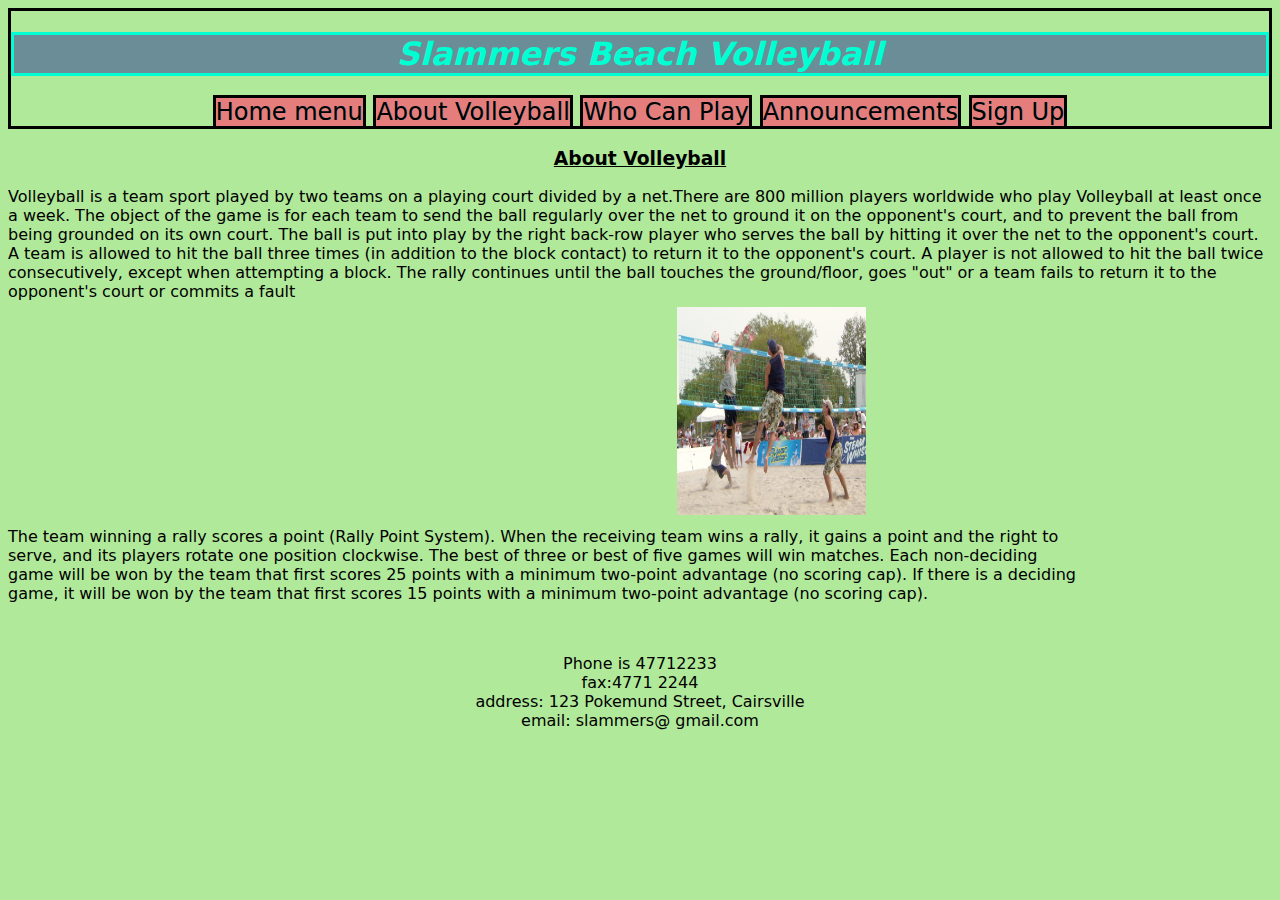
<file: aboutvolleyball.html>
<!doctype html>
<html>
<head>
<meta charset="utf-8">
<title>Untitled Document</title>
<link href="styles.css" rel="stylesheet" type="text/css">

</head>

<body>
<div class="bb">
	<h1 class="title">Slammers Beach Volleyball</h1>
  <div class="topmenu" id="Topmenu">
	<a href="Index.html">Home menu</a>
	<a href="aboutvolleyball.html">About Volleyball</a>
	<a href="whocanplay.html">Who Can Play</a>
	<a href="announcements.html">Announcements</a>
	<a href="signup.html">Sign Up</a>
	</div>
	</div>
<h3>About Volleyball</h3>
<p>Volleyball is a team sport played by two teams on a playing court divided by a net.There are 800 million players worldwide who play Volleyball at least once a week. The object of the game is for each team to send the ball regularly over the net to ground it on the opponent's court, and to prevent the ball from being grounded on its own court. The ball is put into play by the right back-row player who serves the ball by hitting it over the net to the opponent's court. A team is allowed to hit the ball three times (in addition to the block contact) to return it to the opponent's court. A player is not allowed to hit the ball twice consecutively, except when attempting a block. The rally continues until the ball touches the ground/floor, goes "out" or a team fails to return it to the opponent's court or commits a fault </p>
<p>&nbsp;</p>
<p>&nbsp;</p>
<img class="spike" src="spike.jpg" width="640" height="483" alt=""/>
<p><br>
</p>
<p>&nbsp;</p>
<p>&nbsp;</p>
<p>&nbsp;</p>
<p>The team winning a rally scores a point (Rally Point System). When the receiving team wins a rally, it gains a point and the right to serve, and its players rotate one position clockwise. The best of three or best of five games will win matches. Each non-deciding game will be won by the team that first scores 25 points with a minimum two-point advantage (no scoring cap). If there is a deciding game, it will be won by the team that first scores 15 points with a minimum two-point advantage (no scoring cap). </p>
<p>&nbsp;</p>
<footer> Phone is 47712233<br>
fax:4771 2244 <br>
address: 123 Pokemund Street, Cairsville<br>
email: slammers@ gmail.com </footer>
</body>
</html>
</file>
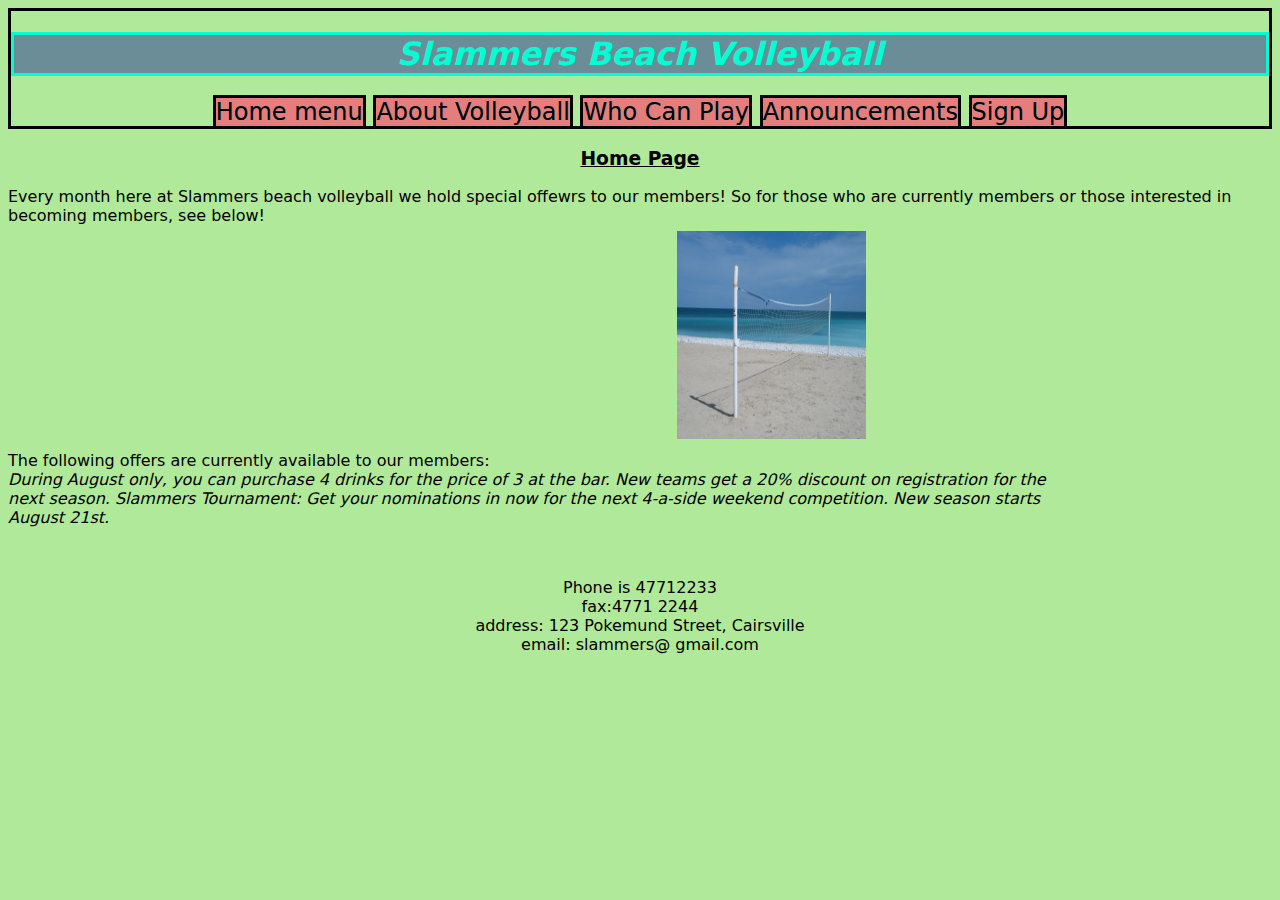
<file: announcements.html>
<!doctype html>
<html>
<head>
<meta charset="utf-8">
<title>Untitled Document</title>
<link href="styles.css" rel="stylesheet" type="text/css">

</head>

<body>
<div class="bb">
	<h1 class="title">Slammers Beach Volleyball</h1>
  <div class="topmenu" id="Topmenu">
	<a href="Index.html">Home menu</a>
	<a href="aboutvolleyball.html">About Volleyball</a>
	<a href="whocanplay.html">Who Can Play</a>
	<a href="announcements.html">Announcements</a>
	<a href="signup.html">Sign Up</a>
	</div>
	</div>
<h3>Home Page</h3>
<p>Every month here at Slammers beach volleyball we hold special offewrs to our members! So for those who are currently members or those interested in becoming members, see below!</p>
<p>&nbsp;</p>
<p>&nbsp;</p>
<img src="beachNet.jpg" width="640" height="483" alt=""/>
<p><br>
</p>
<p>&nbsp;</p>
<p>&nbsp;</p>
<p>&nbsp;</p>
<p>The following offers are currently available to our members:<br>
  <em>During August only, you can purchase 4 drinks for the price of 3 at the bar. New teams get a 20% discount on registration for the next season. Slammers Tournament: Get your nominations in now for the next 4-a-side weekend competition. New season starts August 21st. </em></p>
<p>&nbsp;</p>
</body>
<footer> Phone is 47712233<br>
fax:4771 2244 <br>
address: 123 Pokemund Street, Cairsville<br>
email: slammers@ gmail.com </footer>
</html>
</file>
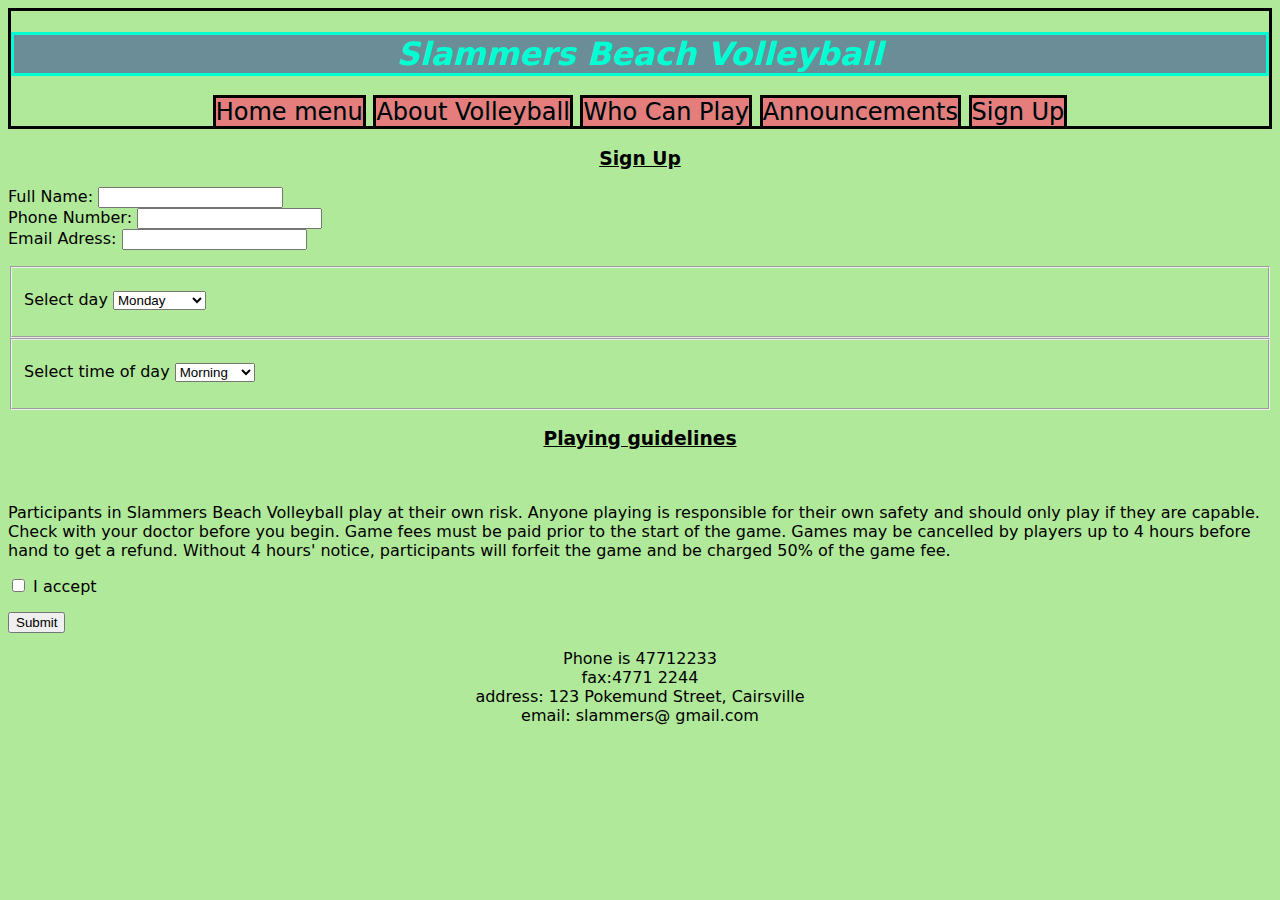
<file: signup.html>
<!doctype html>
<html>
<head>
<meta charset="utf-8">
<title>Untitled Document</title>
<link href="styles.css" rel="stylesheet" type="text/css">

</head>

<body>
<div class="bb">
  <h1 class="title">Slammers Beach Volleyball</h1>
  <div class="topmenu" id="Topmenu">
	<a href="Index.html">Home menu</a>
	<a href="aboutvolleyball.html">About Volleyball</a>
	<a href="whocanplay.html">Who Can Play</a>
	<a href="announcements.html">Announcements</a>
	<a href="signup.html">Sign Up</a>
	</div>
	</div>
<h3>Sign Up</h3>
<p>
  <label for="textfield2">Full Name:</label>
  <input type="text" name="textfield" id="textfield">
      <label for="number"><br>
        Phone Number:</label>
      <input type="number" name="number" id="number">
      <label for="email"><br>
        Email Adress:</label>
      <input type="email" name="email" id="email">
<form>
        <fieldset>
          <p>
            <label>Select day</label>
            <select id = "daySelect">
         <option value = "monday">Monday</option>
         <option value = "tuesday">Tuesday</option>
         <option value = "weday">Wednesday</option>
         <option value = "thursday">Thursday</option>
         <option value = "friday">Friday</option>
         <option value = "saturday">Saturday</option>
            </select>
          </p>
      </fieldset>
</form>
<form>
      <fieldset>
        <p>
          <label>Select time of day</label>
          <select id = "timeOfDay">
          <option value = "morning">Morning</option>
            <option value = "afternoon">Afternoon</option>
          </select>
        </p>
  </fieldset>
      </form>
      <h3>Playing guidelines</h3>
<p>&nbsp;</p>
<p>Participants in Slammers Beach Volleyball play at their own risk. Anyone playing is responsible for their own safety and should only play if they are capable. Check with your doctor before you begin. Game fees must be paid prior to the start of the game. Games may be cancelled by players up to 4 hours before hand to get a refund. Without 4 hours' notice, participants will forfeit the game and be charged 50% of the game fee. </p>
<p>
  <input type="checkbox" name="checkbox" id="checkbox">
      <label for="checkbox">I accept</label>
</p>
    <p>
      <input type="submit" name="submit" id="submit" value="Submit">
</p>
<p>
	
</p>



<footer> Phone is 47712233<br>
fax:4771 2244 <br>
address: 123 Pokemund Street, Cairsville<br>
email: slammers@ gmail.com </footer>
</body>
</html>
</file>
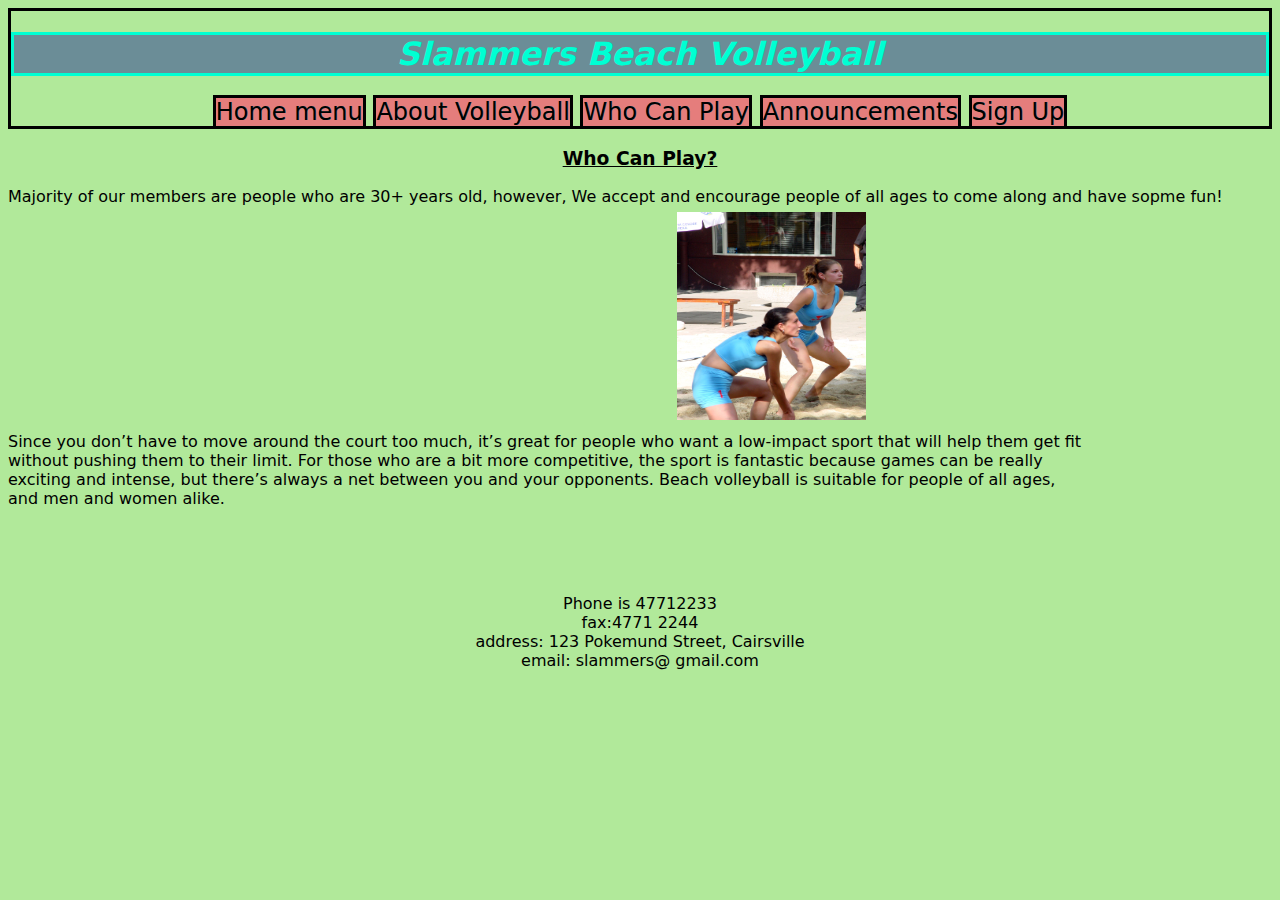
<file: whocanplay.html>
<!doctype html>
<html>
<head>
<meta charset="utf-8">
<title>Untitled Document</title>
<link href="styles.css" rel="stylesheet" type="text/css">

</head>

<body>
<div class="bb">
	<h1 class="title">Slammers Beach Volleyball</h1>
  <div class="topmenu" id="Topmenu">
	<a href="Index.html">Home menu</a>
	<a href="aboutvolleyball.html">About Volleyball</a>
	<a href="whocanplay.html">Who Can Play</a>
	<a href="announcements.html">Announcements</a>
	<a href="signup.html">Sign Up</a>
	</div>
	</div>
<h3>Who Can Play?</h3>
<p>Majority of our members are people who are 30+ years old, however, We accept and encourage people of all ages to come along and have sopme fun!</p>
<p>&nbsp;</p>
<p>&nbsp;</p>
<img src="game.jpg" width="640" height="483" alt=""/>
<p><br>
</p>
<p>&nbsp;</p>
<p>&nbsp;</p>
<p>&nbsp;</p>
<p>Since you don’t have to move around the court too much, it’s great for people who want a low-impact sport that will help them get fit without pushing them to their limit. For those who are a bit more competitive, the sport is fantastic because games can be really exciting and intense, but there’s always a net between you and your opponents. Beach volleyball is suitable for people of all ages, and men and women alike. </p>
<p>&nbsp;</p>
<p>&nbsp;</p>
<footer> Phone is 47712233<br>
fax:4771 2244 <br>
address: 123 Pokemund Street, Cairsville<br>
email: slammers@ gmail.com </footer>
</body>
</html>
</file>
<file: styles.css>
@charset "utf-8";
/* CSS Document */

body {
	background-color: #B1E99A;
	font-family: Segoe, "Segoe UI", "DejaVu Sans", "Trebuchet MS", Verdana, sans-serif;
}
title {
	color: #FF0003;
}
body h2 {
	text-decoration: underline;
}
body h3 {
	text-align: center;
	text-decoration: underline;
}
body img {
	width: 189px;
	height: 208px;
	min-height: 0px;
	float: right;
	clear: left;
	display: inline;
	left: -406px;
	position: relative;
	top: -80px;
}



.title {
	color: #00FFD3;
	text-align: center;
	background-color: #6B8D97;
	background-size: 2px 0%;
	border-spacing: 0px 6px;
	font-family: Segoe, "Segoe UI", "DejaVu Sans", "Trebuchet MS", Verdana, sans-serif;
	font-style: italic;
	border-style: solid;
}
.topmenu {
	background-color: #B1E99A;
	color: #000000;
	font-size: x-large;
	text-align: center;
	border-top-left-radius: 0vmax;
	word-spacing: 61%;
	border-top-right-radius: 0vmax;
	text-shadow: 0px 0px #6B8D97;
}
.topmenu a {
	color: #000000;
	text-decoration: none;
	background-color: #E57D7C;
	border-width: 120%;
	border-style: solid;
	-webkit-box-shadow: inset 100px e +008px 100px #000DFF;
	box-shadow: inset 100px e +008px 100px #000DFF;
	-webkit-box-sizing: content-box;
	-moz-box-sizing: content-box;
	box-sizing: content-box;
	display: inline;
	text-align: center;
	list-style-position: outside;
	overflow-x: hidden; }

a:hover { 
    background-color: yellow;
}

.bb {
	border-width: medium;
	border-style: solid;
	color: #000000;
	list-style-position: inside;
}
body img2 {
	position: relative;
	right: 110pt;
	float: right;
	text-align: center;
}
footer {
	text-align: center;
}
</file>
